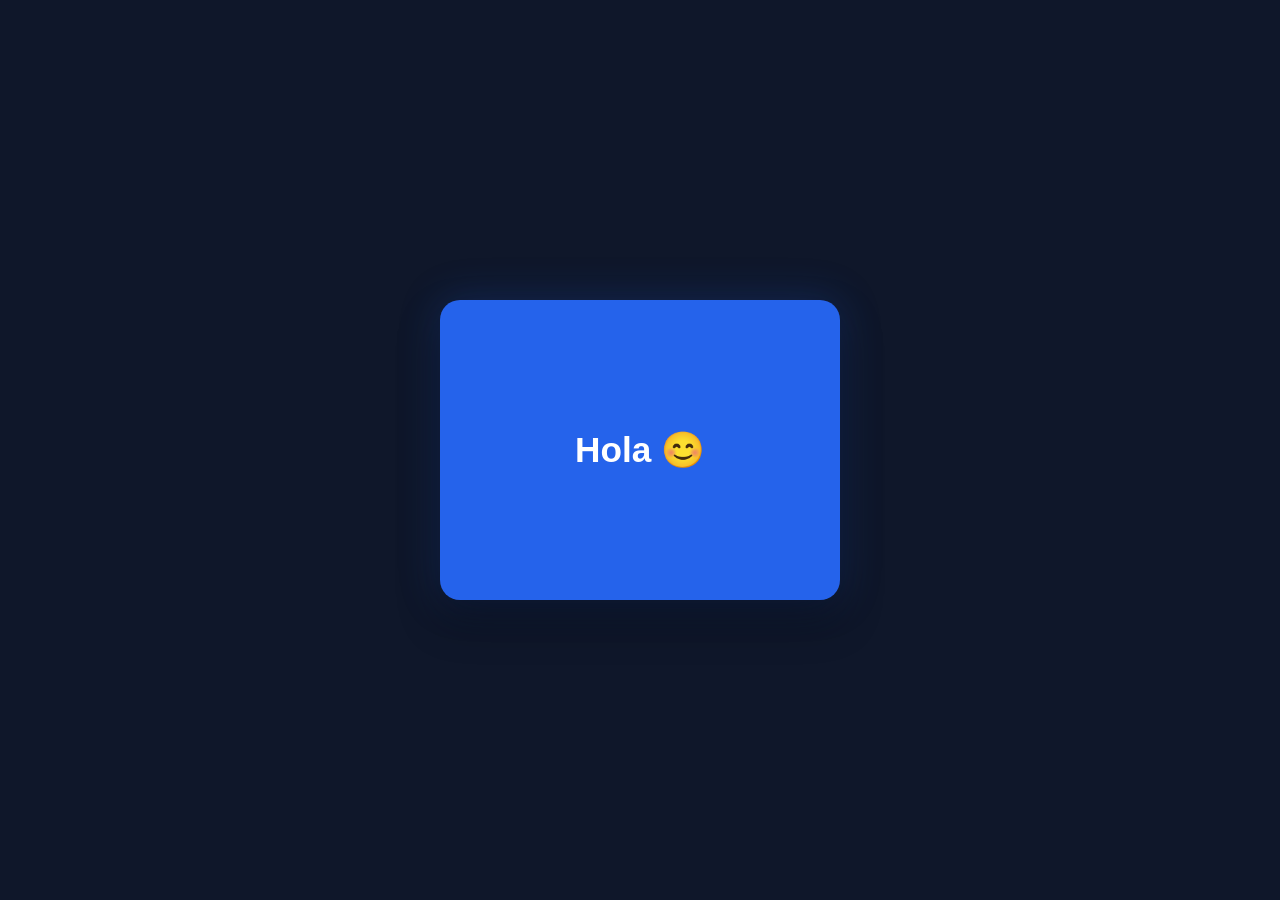
<file: index.html>
<!DOCTYPE html>
<html lang="es">
<head>
    <meta charset="UTF-8">
    <meta name="viewport" content="width=device-width, initial-scale=1.0">
    <title>En construcción</title>
    <link rel="stylesheet" href="style.css">
</head>
<body>

    <main class="container">
        <section class="card">
            <h1>Hola 😊</h1>
        </section>
    </main>

</body>
</html>
</file>
<file: style.css>
* {
    margin: 0;
    padding: 0;
    box-sizing: border-box;
}

body {
    min-height: 100vh;
    font-family: Arial, Helvetica, sans-serif;
    background: #0f172a;

    display: flex;
    justify-content: center;
    align-items: center;
}

.container {
    width: 100%;
    min-height: 100vh;

    display: flex;
    justify-content: center;
    align-items: center;

    padding: 20px;
}

.card {
    width: 400px;
    height: 300px;

    background: #2563eb;
    border-radius: 20px;

    display: flex;
    flex-direction: column;
    justify-content: center;
    align-items: center;

    gap: 20px;

    box-shadow:
        0 20px 40px rgba(0, 0, 0, 0.35),
        0 0 40px rgba(37, 99, 235, 0.25);
}

.icon {
    font-size: 55px;
}

h1 {
    color: white;
    font-size: 2.2rem;
    font-weight: 600;
}


@media (max-width: 500px) {
    .card {
        width: 90%;
        height: 280px;
    }

    h1 {
        font-size: 1.8rem;
    }
}
</file>
